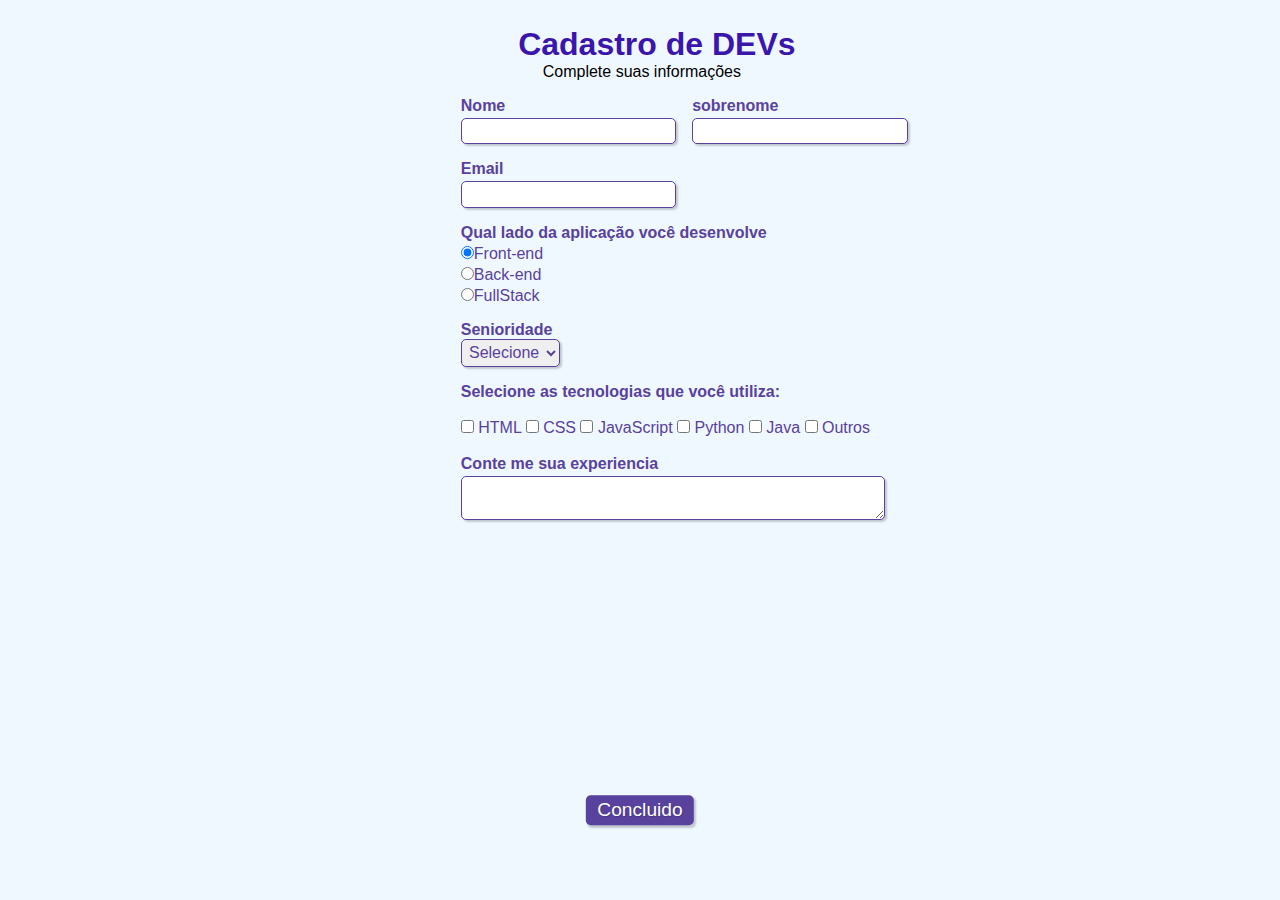
<file: index.html>
<!DOCTYPE html>
<html>

<head>
    <!-- Metadados -->
    <meta charset="UTF-8">
    <meta http-equiv="X-UA-Compatible" content="IE=edge">
    <meta name="viewport" content="width=device-width, initial-scale=1.0">

    <!-- CSS -->
    <link rel="stylesheet" type="text/css" href="Formulario.css" media="">

    <!-- Título da página (aparece na aba) -->
    <title>Cadastro</title>
</head>

<body>
    <!--parte visível de toda a pagina-->
    <!-- Cabeçalho com título e subtítulo (ambos com css de id "titulo") -->
    <div class="campo">
        <h1 id="titulo">Cadastro de DEVs</h1>
        <p id="subtitulo">Complete suas informações</p>
    </div>

    <!-- Início do formulário -->
    <form>
        <fieldset class="grupo">
            <!-- Campo do nome com legenda "nome" e css de classe "campo" -->
            <div class="campo">
                <label for="nome"><strong>Nome</strong></label>
                <input type="text" nome="nome" id="nome" required>
                <!-- Precisa preencher os campos com required para permitir o envio -->
            </div>


            <!-- Campo do sobrenome com legenda "sobrenome" e css de classe "campo" -->
            <div class="campo">
                <label for="sobrenome"><strong>sobrenome</strong></label>
                <input type="text" nome="sobrenome" id="sobrenome" required>
            </div>
        </fieldset>

        <!-- Campo de email com-->
        <div class="campo">
            <label for="email"><strong>Email</strong></label>
            <input type="email" name="email" id="email" required>
        </div>


        <!-- Campo de desenvolvimento web com 3 opções de botões selecionáveis (radio button) e css de classe "campo" -->
        <div class="campo">
            <label><strong>Qual lado da aplicação você desenvolve</strong></label>
            <label>
                <input type="radio" name="WebDev" value="Front-end" checked >Front-end
                <!-- checked para deixar selecionado o botao -->
            </label>

            <label>
                <input type="radio" name="WebDev" value="Back-end">Back-end
            </label>

            <label>
                <input type="radio" name="WebDev" value="FullStack" >FullStack
            </label>
        </div>


        <!-- Campo de senioridade com 3 opções para escolha (select option) e css de classe "campo" -->
        <div class="campo">
            <label for="senioridade"></label><strong>Senioridade</strong>
            <select id="senioridade" required>
                <option selected disabled value="">Selecione</option> <!-- Para desativar o selecione -->
                <option>Junior</option>
                <option>Pleno</option>
                <option>Senior</option>
                <option>Master</option>
            </select>
        </div>

        <fieldset class="grupo">
            <!-- Campo de tecnologias para escolha de 1 ou mais opções para marcar (checkbox) e css de classe "campo" -->
            <div id="check">
                <label><strong>Selecione as tecnologias que você utiliza: </strong></label><br><br>

                <input type="checkbox" id="tecnologia1" name="tecnologia1" value="HTML">
                <label for="tecnologia1">HTML</label>

                <input type="checkbox" id="tecnologia2" name="tecnologia2" value="CSS">
                <label for="tecnologia2">CSS</label>

                <input type="checkbox" id="tecnologia3" name="tecnologia3" value="JavaScript">
                <label for="tecnologia3">JavaScript</label>

                <input type="checkbox" id="tecnologia4" name="tecnologia4" value="Python">
                <label for="tecnologia4">Python</label>

                <input type="checkbox" id="tecnologia5" name="tecnologia5" value="Java">
                <label for="tecnologia5">Java</label>

                <input type="checkbox" id="outros" name="outros" value="Outros">
                <label for="outros">Outros</label>
            </div>
        </fieldset>


        <!-- Caixa de texto -->
        <div class="campo">
            <br />
            <label for="experiencia"><strong>Conte me sua experiencia</strong></label>
            <textarea name="experiencia" id="experiencia" row="6" style="width: 26em"></textarea>
        </div>


        <!-- Botão para enviar o formulário -->
        <button class="botao" type="submit" onsubmit="">Concluido</button>
    </form>

</body>

</html>
</file>
<file: Formulario.css>
/* Todos os elementos da página */

* {
    margin: 0;
    padding: 0;
}


/* Elementos com o ID "titulo" */

#titulo {
    font-family: sans-serif;
    /* fonte com um formato regular */
    color: #3b16ac;
    margin-left: 7%;
}


/* Elementos com o ID "subtitulo" */

#subtitulo {
    font-family: sans-serif;
    color: rgb(0, 0, 0);
    margin-left: 10%;
}

#check {
    display: inline-block;
    /* Exibir elementos em linha e como blocos */
}


/* Elementos de tag <fieldset>*/

fieldset {
    border: 0;
}


/* Elemento de tag <body> */

body {
    background-color: aliceblue;
    font-family: sans-serif;
    font-size: 1em;
    color: #59429d;
    margin-left: 36%;
    margin-top: 2%;
    justify-content: center;
}


/* Elementos de tags <body>, <input>, <Select>, <textarea> e <button> */

input,
select,
textarea,
button {
    font-family: sans-serif;
    font-size: 1em;
    color: #59429d;
    border-radius: 5px;
    /*border-radius permite definir como bordas arredondadas  */
}


/* Elementos de classe "grupo" nos estados das pseudoclasses "before" e "after" */

.grupo:before,
.grupo:after {
    display: table;
    /* Comportar-se como uma <table> */
}


/* Elementos de classe "grupo" no estado da pseudoclasse "after" */

.grupo:after {
    /* apos o elemento dessa classe,  fazer isso */
    clear: both;
    /*clear-> especifica se um elemento pode ter elementos flutuantes ao seu lado ou se devem ser movidos para abaixo dele (clear). */
    /*valor->both elemento será movido para baixo para limpar os elementos flutuantes do lado esquerdo e direito.  */
}


/* Elementos de classe "campo" */

.campo {
    margin-bottom: 1em;
}


/* Elementos de classe "campo" de tag <label> */

.campo label {
    margin-bottom: 0.2em;
    color: #59429d;
    display: block;
    /* Elementos em bloco ao exibir */
}


/* Elementos de classe "campo" ou "grupo" de tag <fieldset> */

fieldset.grupo .campo {
    /* especificando fieldset.grupo para a classe .campo */
    float: left;
    margin-right: 1em;
}


/* Elementos de classe "campo" das tags <input> com atributo text e email, da tag <select> e da tag <textarea>*/

.campo input[type="text"],
.campo input[type="email"],
.campo select,
.campo textarea {
    padding: 0.2em;
    border: 1px solid #59429d;
    box-shadow: 2px 2px 2px rgba(0, 0, 0, 0.2);
    /*efeito de sombra em volta do elemento-> offset-x | offset-y | blur-radius | color */
    display: block;
}


/* Elementos de classe "campo" de tag <select> e <option>*/

.campo select option {
    padding-right: 1em;
}


/* Elemento de classe "campo" com tag <input>, <select> e <textarea> trocas com estado da pseudoclasse "focus"*/

.campo input:focus,
.campo select:focus,
.campo textarea:focus {
    background-color: aliceblue;
}


/* Elemento de classe "botao" */

.botao {
    font-size: 1.2em;
    background-color: #59429d;
    border: 0;
    margin-bottom: 1em;
    color: #ffffffff;
    padding: 0.2em 0.6em;
    box-shadow: 2px 2px 2px rgba(0, 0, 0, 0.2);
    /*efeito de sombra em volta do elemento-> offset-x | offset-y | blur-radius | color */
    text-shadow: 1px 1px 1px rgba(0, 0, 0, 0.2);
    /*Sombra no texto-> deslocamento-x | deslocamento-y | raio-de-desfoque | cor */
    /*determina como ficará a localização final do objeto  */
    position: absolute;
    top: 90%;
    left: 50%;
    margin-right: -50%;
    transform: translate(-50%, -50%);
    /* Transladando na formataçao CSS */
}


/* Elemento de classe "botao" com o estado da pseudoclasse "hover" */

.botao:hover {
    background: #ccbbff;
    box-shadow: inset 2px 2px 2px rgba(0, 0, 0, 0.2);
    /*Adicionar efeitos de sombra ao redor do elemento  */
    text-shadow: none;
    /*Sem sombras no texto  */
}


/* Elementos de classe botão e de tag <select> */

.botao,
select {
    cursor: pointer;
    /*Ao selecionar o cursor no botao, aparecer um simbolo de uma mao  */
}
</file>
